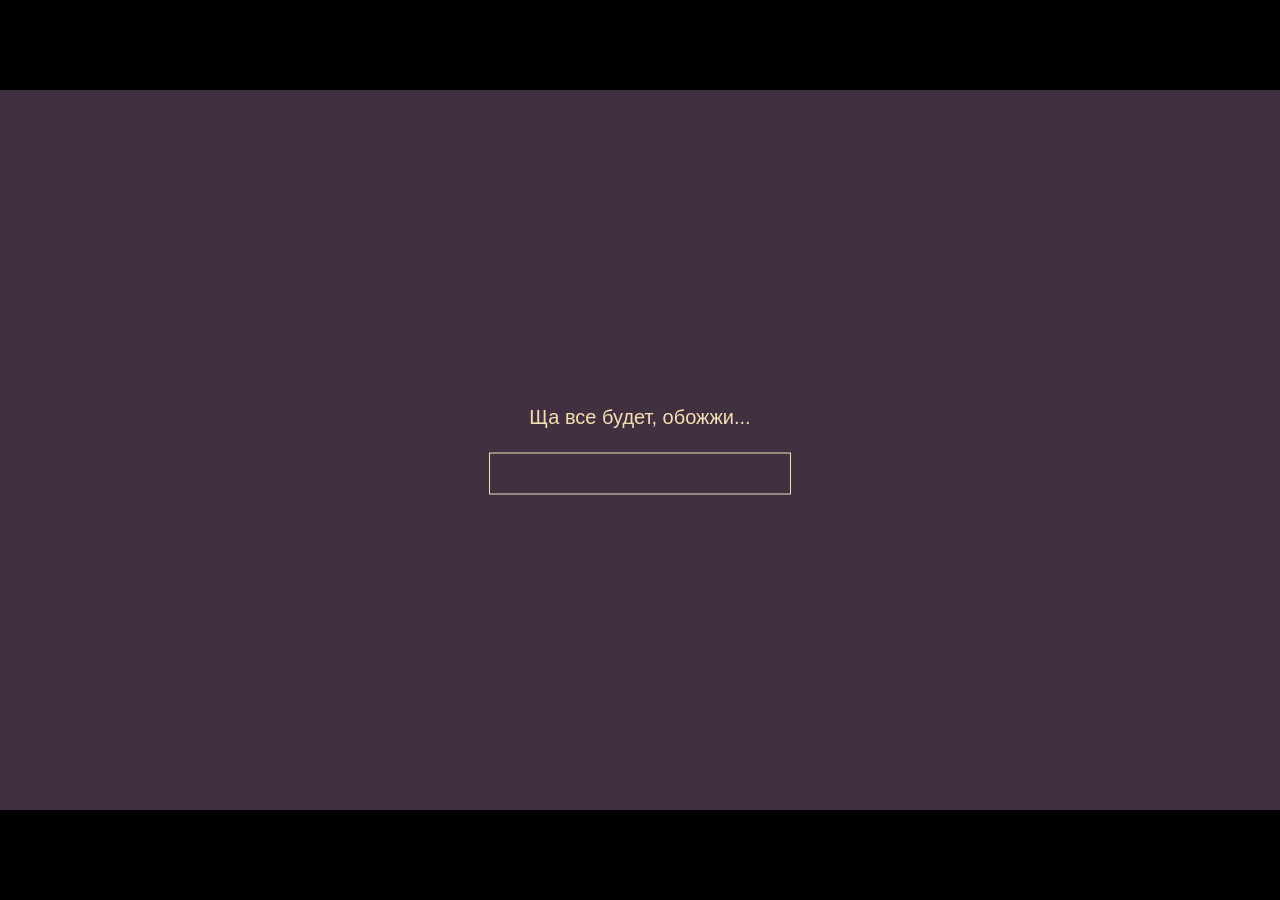
<file: index.html>
<!DOCTYPE html>
<html lang="ru">
<head>
	<meta charset="UTF-8">
	<meta http-equiv="refresh" content="0; url=300x600.html">
	<title>Postcard — 300x600</title>
	<script>window.location.replace("300x600.html");</script>
</head>
<body>
	<p>Открываю баннер… <a href="300x600.html">перейти к 300x600.html</a></p>
</body>
</html>
</file>
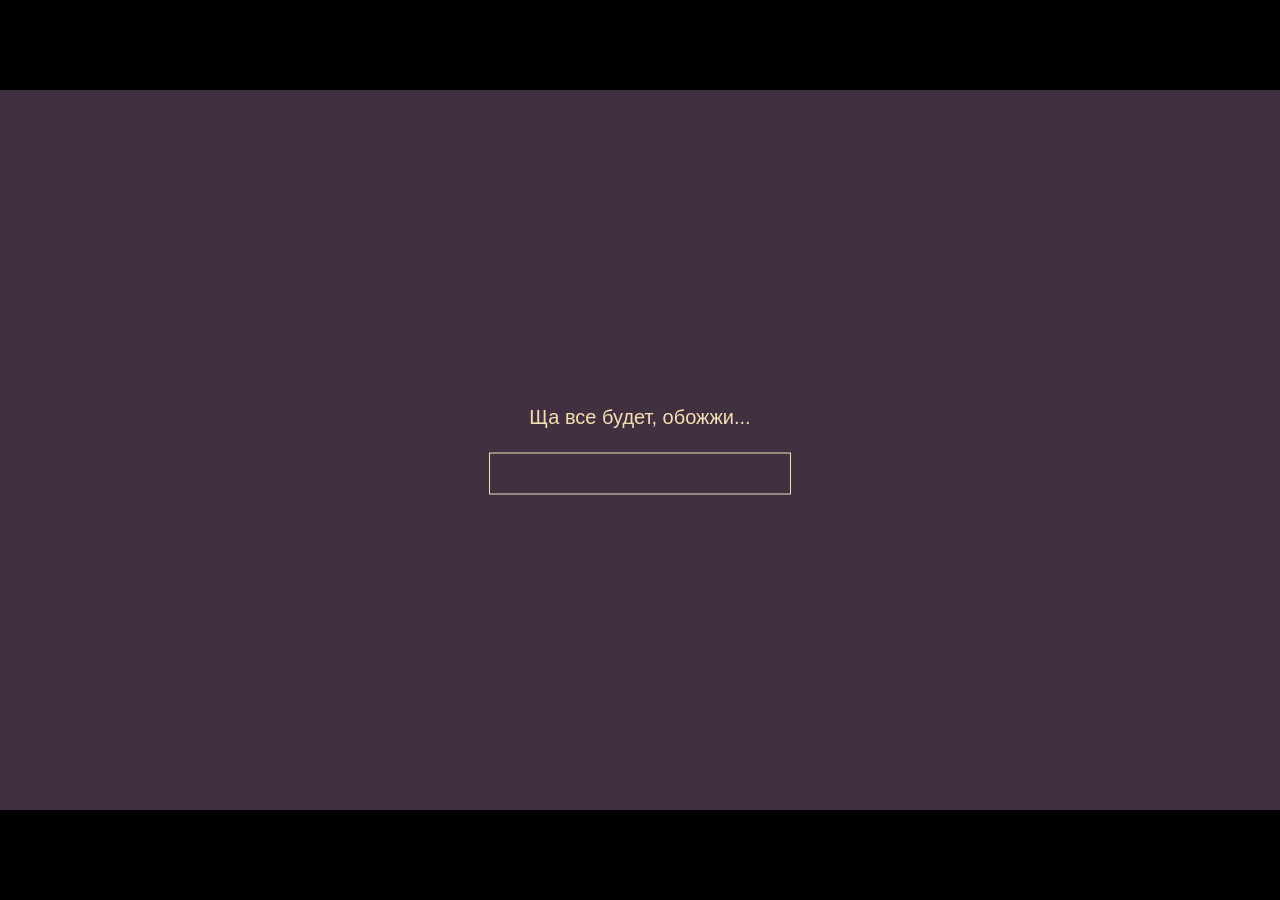
<file: 300x600.html>
<!DOCTYPE html>
<!--
	NOTES:
	1. All tokens are represented by '$' sign in the template.
	2. You can write your code only wherever mentioned.
	3. All occurrences of existing tokens will be replaced by their appropriate values.
	4. Blank lines will be removed automatically.
	5. Remove unnecessary comments before creating your template.
-->
<html>
<head>
<meta charset="UTF-8">
<meta name="viewport" content="width=device-width, initial-scale=1, maximum-scale=1, user-scalable=no, viewport-fit=cover">
<meta name="authoring-tool" content="Adobe_Animate_CC">
<title>300x600</title>
<meta name="ad.size" content="width=1920,height=1080">
<!-- PWA: только горизонтальная ориентация -->
<link rel="manifest" href="manifest.json">
<meta name="theme-color" content="#000000">
<meta name="apple-mobile-web-app-capable" content="yes">
<meta name="apple-mobile-web-app-status-bar-style" content="black-fullscreen">
<meta name="mobile-web-app-capable" content="yes">
<!-- write your code here -->
<script>
	function sendEvent (name, phone) {
		var url = ar_redirect.split("click.cgi").join("event.cgi") + "&name=" + name;
		cus && (url = url + "&phone=" + phone);
		ar_sendPixel(url);
	}
</script>
<link rel="stylesheet" href="style.css" />
<style>
	html, body {
		margin: 0;
		padding: 0;
		width: 100%;
		height: 100%;
		overflow: hidden;
		position: fixed;
		inset: 0;
		background-color: black;
		overscroll-behavior: none;
		-webkit-overflow-scrolling: touch;
	}
	#animation_container {
		position: fixed;
		left: 0;
		top: 0;
		width: 1920px;
		height: 1080px;
		transform-origin: 0 0;
		transform: scale(min(100vw / 1920, 100vh / 1080));
	}
	#canvas {
	  position: absolute;
	  background-color: #403040;
  }
  .preloader {
	  position: absolute;
	  left: 50%;
	  top: 50%;
	  transform: translate(-50%,-50%);
	  z-index: 999999;
	  display: flex;
	  flex-direction: column;
	  justify-content: center;
	  align-items: center;
	  color: wheat;
	  gap: 24px;
	  font-family: Roboto, Arial;
	  font-size: 20px;
  }
  .preloader-container {
	  min-width: 300px;
	  min-height: 40px;
	  border: 1px solid wheat;
	  display: flex;
	  justify-content: left;
  }
  .preloader-line {
	  width: 0;
	  flex-grow: 0;
	  background-color: wheat;
	  transition: width 0.1s ease-out;
  }
</style>
<script src="https://code.createjs.com/1.0.0/createjs.min.js"></script>
<script src="inputs.js"></script>
<script src="300x600.js?1772098054685"></script>
<script>
var canvas, stage, exportRoot, anim_container, dom_overlay_container, fnStartAnimation;
function init() {
	canvas = document.getElementById("canvas");
	anim_container = document.getElementById("animation_container");
	dom_overlay_container = document.getElementById("dom_overlay_container");
	var comp=AdobeAn.getComposition("C2C4BF85976E4BEFBB549C8FDB1F73FC");
	var lib=comp.getLibrary();

	const texts = ['Ща все будет обожжи...', 'Да грузится емана...', 'Уже почти...', 'Ииииииии....', 'Еще чуть-чуть :)', 'Начинаем через 3', 'Начинаем через 2', 'Начинаем через 1', 'Начинаем через 0', 'Начинаем через -1', 'Короче щас загрузится...']
	let currentTextIndex = 0;
	const interval = setInterval(() => {
		if(currentTextIndex < texts.length - 2) {
			currentTextIndex += 1;
			const elm = document.querySelector('.preloader-text');
			elm.innerHTML = texts[currentTextIndex]
		}
	}, 3000)

	var loader = new createjs.LoadQueue(false);
	loader.installPlugin(createjs.Sound);
	loader.addEventListener("complete", function(evt){
		handleComplete(evt,comp);
		clearInterval(interval);
		const t = document.querySelector(".preloader");
		t.style.display = 'none';
	});
	var lib=comp.getLibrary();
	loader.loadManifest(lib.properties.manifest);
	loader.on("progress", (e) => {
		const pct = Math.round(e.progress * 100);
		const t = document.querySelector(".preloader-line");
		t.style.width = `${pct}%`;
	});
}
function handleComplete(evt,comp) {
	//This function is always called, irrespective of the content. You can use the variable "stage" after it is created in token create_stage.
	var lib=comp.getLibrary();
	var ss=comp.getSpriteSheet();
	var queue = evt.target;
	var ssMetadata = lib.ssMetadata;
	for(i=0; i<ssMetadata.length; i++) {
		ss[ssMetadata[i].name] = new createjs.SpriteSheet( {"images": [queue.getResult(ssMetadata[i].name)], "frames": ssMetadata[i].frames} )
	}
	exportRoot = new lib._300x600();
	stage = new lib.Stage(canvas);
	//Registers the "tick" event listener.
	fnStartAnimation = function() {
		stage.addChild(exportRoot);
		createjs.Ticker.framerate = lib.properties.fps;
		createjs.Ticker.addEventListener("tick", stage);
	}
	//Code to support hidpi screens and responsive scaling.
	// AdobeAn.makeResponsive(false,'both',false,1,[canvas,anim_container,dom_overlay_container]);
	AdobeAn.compositionLoaded(lib.properties.id);
	fnStartAnimation();
}
function playSound(id, loop) {
	return createjs.Sound.play(id, {'interrupt':createjs.Sound.INTERRUPT_EARLY, 'loop': loop});}
</script>
<!-- write your code here -->
</head>
<body onload="init();" style="margin:0px;">
<script>
	// PWA: альбомная ориентация и полноэкран (скрыть статус-бар и навигацию)
	(function pwaFullscreen() {
		var isPWA = window.matchMedia('(display-mode: standalone)').matches ||
			window.matchMedia('(display-mode: fullscreen)').matches ||
			window.navigator.standalone === true;
		if (isPWA && screen.orientation && typeof screen.orientation.lock === 'function') {
			screen.orientation.lock('landscape').catch(function() {});
		}
		// На части Android полный экран только по жесту — запрашиваем по первому касанию, если ещё не в fullscreen
		if (isPWA && !window.matchMedia('(display-mode: fullscreen)').matches) {
			function requestFullscreen() {
				var el = document.documentElement;
				if (el.requestFullscreen) el.requestFullscreen();
				else if (el.webkitRequestFullscreen) el.webkitRequestFullscreen();
				else if (el.msRequestFullscreen) el.msRequestFullscreen();
				document.removeEventListener('click', requestFullscreen);
				document.removeEventListener('touchstart', requestFullscreen, { passive: true });
			}
			document.addEventListener('click', requestFullscreen, { once: true });
			document.addEventListener('touchstart', requestFullscreen, { once: true, passive: true });
		}
	})();
</script>
	<div class="preloader">
		<div class="preloader-text">Ща все будет, обожжи...</div>
		<div class="preloader-container">
			<div class="preloader-line">

			</div>
		</div>
	</div>
	<div id="animation_container">
		<canvas id="canvas" width="1920" height="1080" style="position: absolute; display: block;"></canvas>
		<div id="dom_overlay_container" style="pointer-events:none; overflow:hidden; width:1920px; height:1080px; position: absolute; left: 0px; top: 0px; display: block;">
		</div>
	</div>
</body>
</html>
</file>
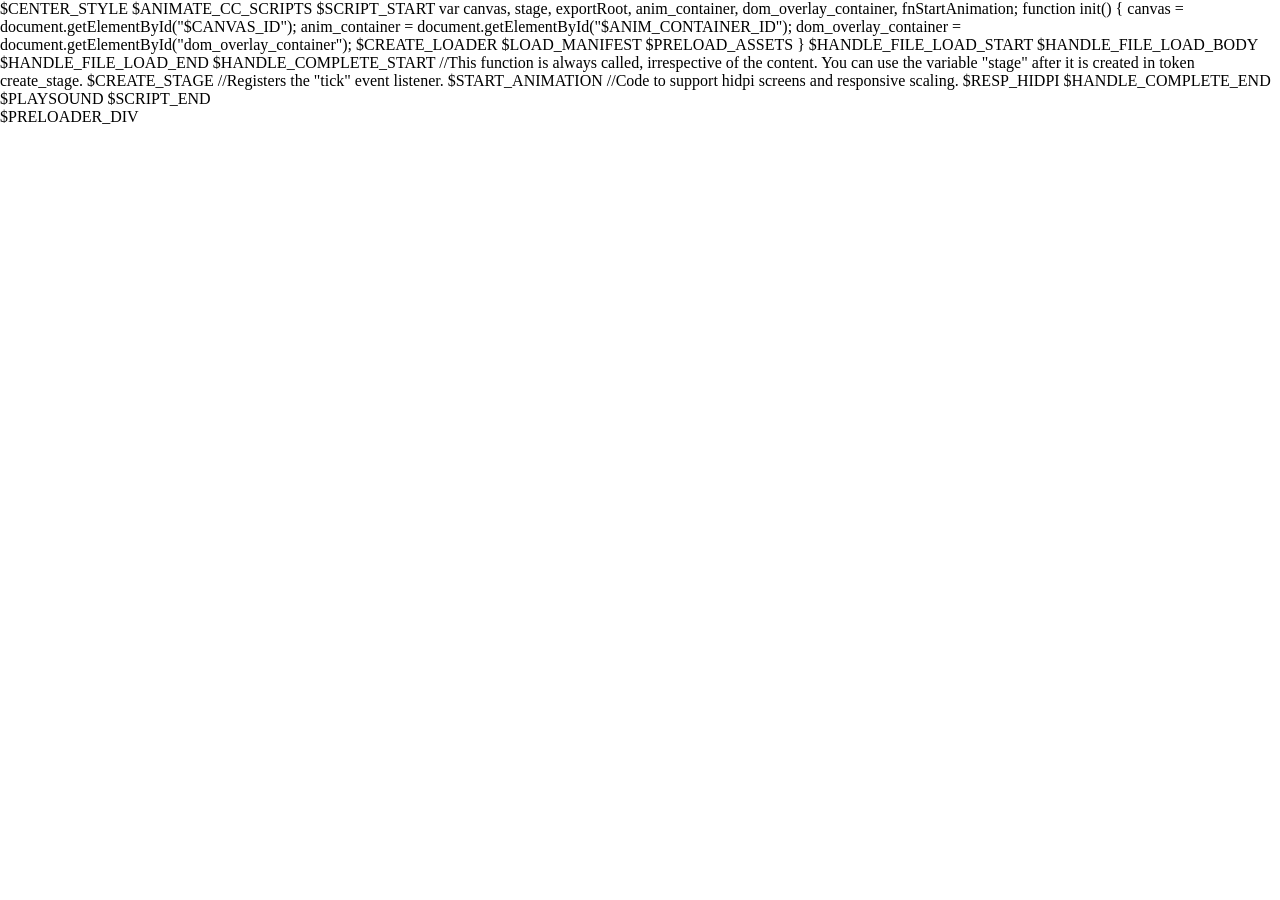
<file: soloway.html>
<!DOCTYPE html>
<!--
	NOTES:
	1. All tokens are represented by '$' sign in the template.
	2. You can write your code only wherever mentioned.
	3. All occurrences of existing tokens will be replaced by their appropriate values.
	4. Blank lines will be removed automatically.
	5. Remove unnecessary comments before creating your template.
-->

<html>
<head>
<meta charset="UTF-8">
<meta name="authoring-tool" content="$VERSION">
<title>$TITLE</title>
<meta name="ad.size" content="width=$WT,height=$HT">
<!-- write your code here -->
<script>
	function sendEvent (name, phone) {
		var url = ar_redirect.split("click.cgi").join("event.cgi") + "&name=" + name;
		cus && (url = url + "&phone=" + phone);
		ar_sendPixel(url);
	}
</script>
<link rel="stylesheet" href="style.css" />
$CENTER_STYLE
<script src="https://code.createjs.com/1.0.0/createjs.min.js"></script>
<script src="inputs.js"></script>
$ANIMATE_CC_SCRIPTS
$SCRIPT_START
var canvas, stage, exportRoot, anim_container, dom_overlay_container, fnStartAnimation;
function init() {
	canvas = document.getElementById("$CANVAS_ID");
	anim_container = document.getElementById("$ANIM_CONTAINER_ID");
	dom_overlay_container = document.getElementById("dom_overlay_container");
	$CREATE_LOADER
	$LOAD_MANIFEST
	$PRELOAD_ASSETS
}
$HANDLE_FILE_LOAD_START
	$HANDLE_FILE_LOAD_BODY
$HANDLE_FILE_LOAD_END
$HANDLE_COMPLETE_START
	//This function is always called, irrespective of the content. You can use the variable "stage" after it is created in token create_stage.
	$CREATE_STAGE
	//Registers the "tick" event listener.
	$START_ANIMATION
	//Code to support hidpi screens and responsive scaling.
	$RESP_HIDPI
$HANDLE_COMPLETE_END
$PLAYSOUND
$SCRIPT_END
<!-- write your code here -->
</head>
<body onload="init();" style="margin:0px;">
	<div id="$ANIM_CONTAINER_ID" style="background-color:$BG; width:$WTpx; height:$HTpx">
		<canvas id="$CANVAS_ID" width="$WT" height="$HT" style="position: absolute; display: $CANVAS_DISP; background-color:$BG;"></canvas>
		<div id="dom_overlay_container" style="pointer-events:none; overflow:hidden; width:$WTpx; height:$HTpx; position: absolute; left: 0px; top: 0px; display: $CANVAS_DISP;">
		</div>
	</div>
    $PRELOADER_DIV
</body>
</html>
</file>
<file: style.css>
/* Стили для баннера 300x600 */
</file>
